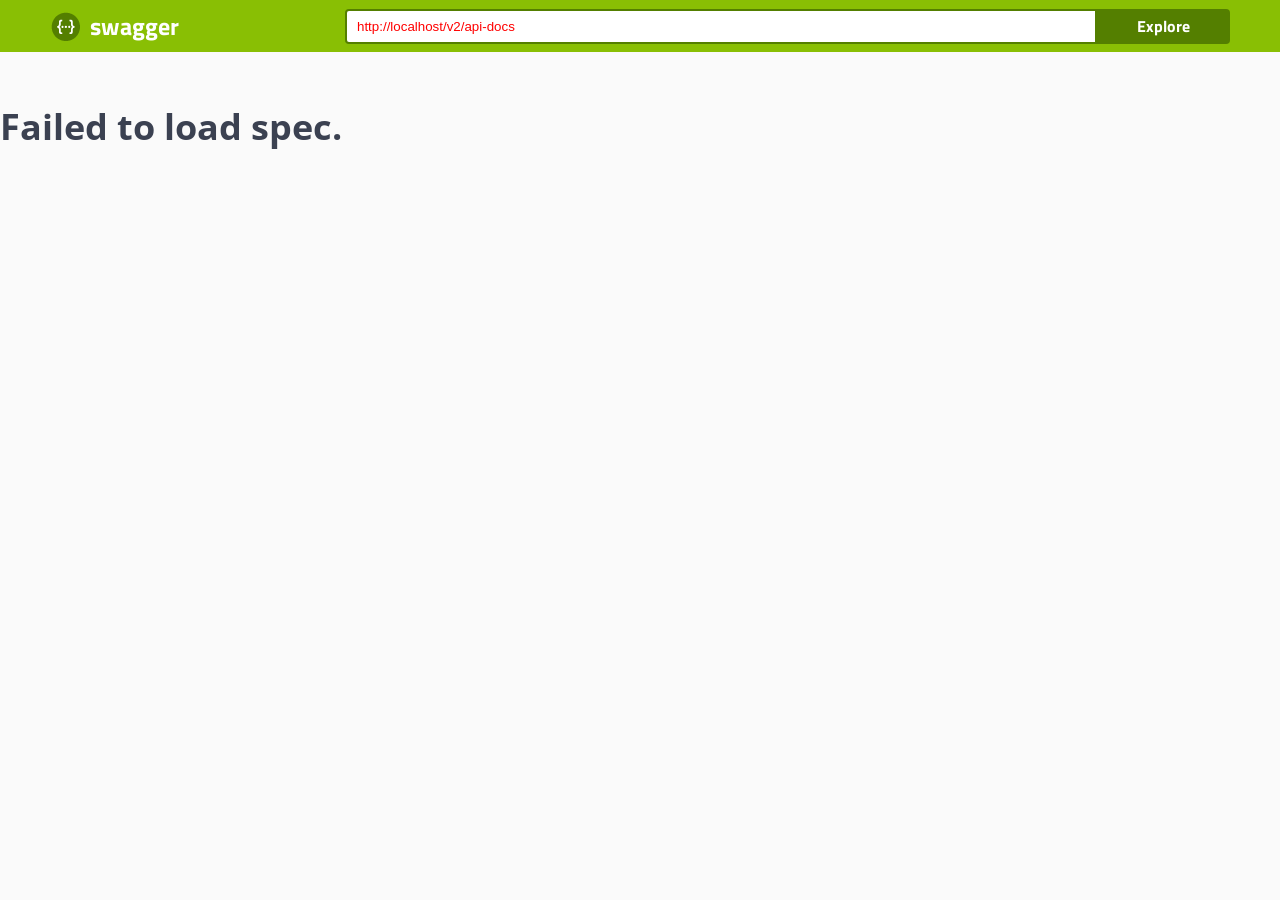
<file: src/main/resources/static/swagger/index.html>
<!-- HTML for static distribution bundle build -->
<!DOCTYPE html>
<html lang="en">
<head>
  <meta charset="UTF-8">
  <title>Swagger UI</title>
  <link href="https://fonts.googleapis.com/css?family=Open+Sans:400,700|Source+Code+Pro:300,600|Titillium+Web:400,600,700" rel="stylesheet">
  <link rel="stylesheet" type="text/css" href="./swagger-ui.css" >
  <link rel="icon" type="image/png" href="./favicon-32x32.png" sizes="32x32" />
  <link rel="icon" type="image/png" href="./favicon-16x16.png" sizes="16x16" />
  <style>
    html
    {
      box-sizing: border-box;
      overflow: -moz-scrollbars-vertical;
      overflow-y: scroll;
    }
    *,
    *:before,
    *:after
    {
      box-sizing: inherit;
    }

    body {
      margin:0;
      background: #fafafa;
    }
  </style>
</head>

<body>

<svg xmlns="http://www.w3.org/2000/svg" xmlns:xlink="http://www.w3.org/1999/xlink" style="position:absolute;width:0;height:0">
  <defs>
    <symbol viewBox="0 0 20 20" id="unlocked">
          <path d="M15.8 8H14V5.6C14 2.703 12.665 1 10 1 7.334 1 6 2.703 6 5.6V6h2v-.801C8 3.754 8.797 3 10 3c1.203 0 2 .754 2 2.199V8H4c-.553 0-1 .646-1 1.199V17c0 .549.428 1.139.951 1.307l1.197.387C5.672 18.861 6.55 19 7.1 19h5.8c.549 0 1.428-.139 1.951-.307l1.196-.387c.524-.167.953-.757.953-1.306V9.199C17 8.646 16.352 8 15.8 8z"></path>
    </symbol>

    <symbol viewBox="0 0 20 20" id="locked">
      <path d="M15.8 8H14V5.6C14 2.703 12.665 1 10 1 7.334 1 6 2.703 6 5.6V8H4c-.553 0-1 .646-1 1.199V17c0 .549.428 1.139.951 1.307l1.197.387C5.672 18.861 6.55 19 7.1 19h5.8c.549 0 1.428-.139 1.951-.307l1.196-.387c.524-.167.953-.757.953-1.306V9.199C17 8.646 16.352 8 15.8 8zM12 8H8V5.199C8 3.754 8.797 3 10 3c1.203 0 2 .754 2 2.199V8z"/>
    </symbol>

    <symbol viewBox="0 0 20 20" id="close">
      <path d="M14.348 14.849c-.469.469-1.229.469-1.697 0L10 11.819l-2.651 3.029c-.469.469-1.229.469-1.697 0-.469-.469-.469-1.229 0-1.697l2.758-3.15-2.759-3.152c-.469-.469-.469-1.228 0-1.697.469-.469 1.228-.469 1.697 0L10 8.183l2.651-3.031c.469-.469 1.228-.469 1.697 0 .469.469.469 1.229 0 1.697l-2.758 3.152 2.758 3.15c.469.469.469 1.229 0 1.698z"/>
    </symbol>

    <symbol viewBox="0 0 20 20" id="large-arrow">
      <path d="M13.25 10L6.109 2.58c-.268-.27-.268-.707 0-.979.268-.27.701-.27.969 0l7.83 7.908c.268.271.268.709 0 .979l-7.83 7.908c-.268.271-.701.27-.969 0-.268-.269-.268-.707 0-.979L13.25 10z"/>
    </symbol>

    <symbol viewBox="0 0 20 20" id="large-arrow-down">
      <path d="M17.418 6.109c.272-.268.709-.268.979 0s.271.701 0 .969l-7.908 7.83c-.27.268-.707.268-.979 0l-7.908-7.83c-.27-.268-.27-.701 0-.969.271-.268.709-.268.979 0L10 13.25l7.418-7.141z"/>
    </symbol>


    <symbol viewBox="0 0 24 24" id="jump-to">
      <path d="M19 7v4H5.83l3.58-3.59L8 6l-6 6 6 6 1.41-1.41L5.83 13H21V7z"/>
    </symbol>

    <symbol viewBox="0 0 24 24" id="expand">
      <path d="M10 18h4v-2h-4v2zM3 6v2h18V6H3zm3 7h12v-2H6v2z"/>
    </symbol>

  </defs>
</svg>

<div id="swagger-ui"></div>

<script src="./swagger-ui-bundle.js"> </script>
<script src="./swagger-ui-standalone-preset.js"> </script>
<script>
window.onload = function() {
  
  // Build a system
  const ui = SwaggerUIBundle({
/*     url: "http://petstore.swagger.io/v2/swagger.json", */
    url: "http://localhost/v2/api-docs",
    dom_id: '#swagger-ui',
    deepLinking: true,
    presets: [
      SwaggerUIBundle.presets.apis,
      SwaggerUIStandalonePreset
    ],
    plugins: [
      SwaggerUIBundle.plugins.DownloadUrl
    ],
    layout: "StandaloneLayout"
  })

  window.ui = ui
}
</script>
</body>

</html>
</file>
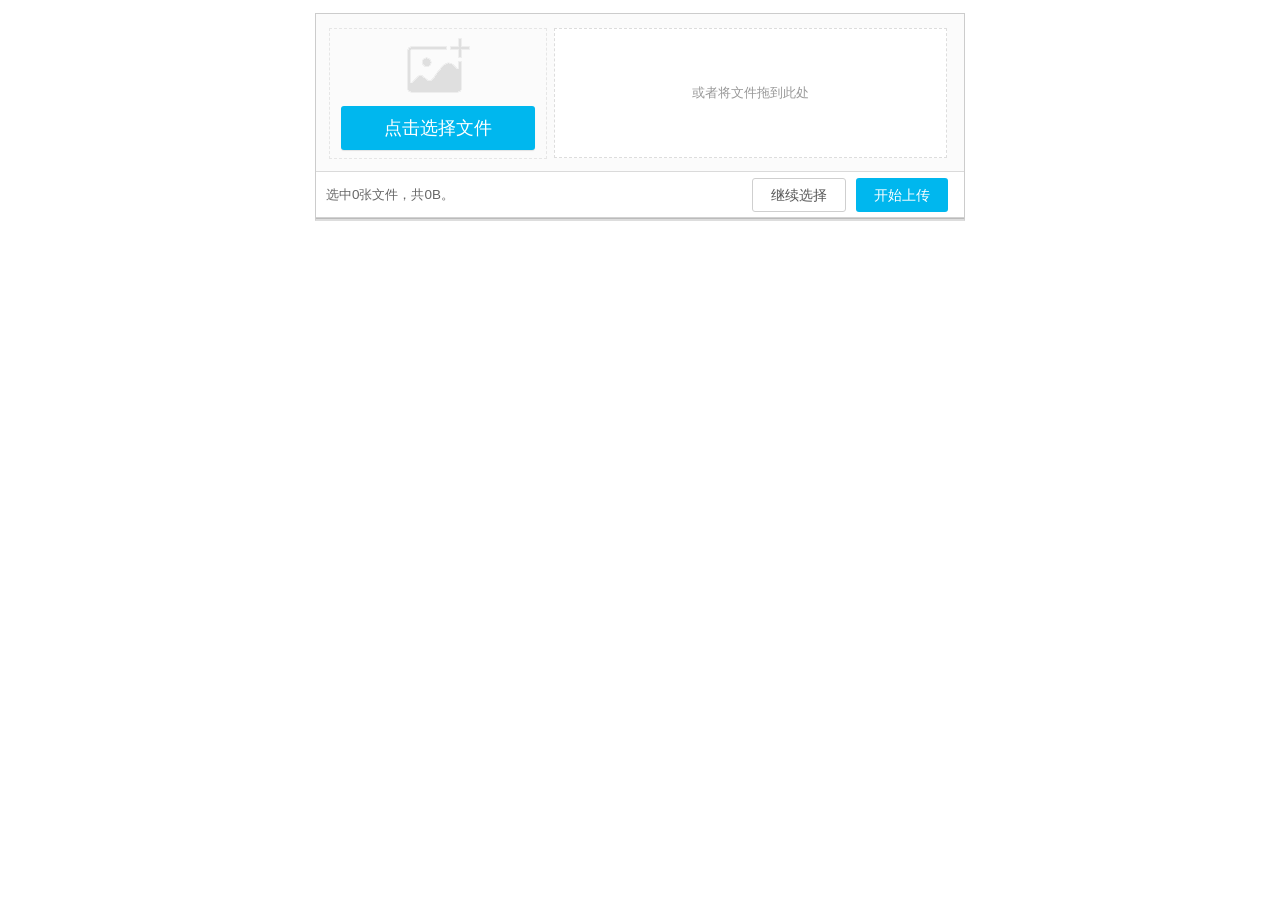
<file: src/main/resources/static/plugins/zyupload/index.html>
<!DOCTYPE html>
<html>
<head>
<meta charset="UTF-8">
<title>zyUpload</title>
<!-- 引用控制层插件样式 -->
<link rel="stylesheet" href="control/css/zyUpload.css" type="text/css">
<script src="control/js/jquery-1.7.2.js"></script>
<!-- 引用核心层插件 -->
<script src="core/zyFile.js"></script>
<!-- 引用控制层插件 -->
<script src="control/js/zyUpload.js"></script>
<!-- 引用初始化JS -->
<script src="core/lanrenzhijia.js"></script>
</head>
<body>
<div id="demo" class="demo"></div>
</body>
</html>
</file>
<file: src/main/resources/static/swagger/swagger-ui.css>
.swagger-ui{font-family:Open Sans,sans-serif;color:#3b4151}.swagger-ui .wrapper{width:100%;max-width:1460px;margin:0 auto;padding:0 20px}.swagger-ui .opblock-tag-section{display:-webkit-box;display:-ms-flexbox;display:flex;-webkit-box-orient:vertical;-webkit-box-direction:normal;-ms-flex-direction:column;flex-direction:column}.swagger-ui .opblock-tag{display:-webkit-box;display:-ms-flexbox;display:flex;-webkit-box-align:center;-ms-flex-align:center;align-items:center;padding:10px 20px 10px 10px;cursor:pointer;-webkit-transition:all .2s;transition:all .2s;border-bottom:1px solid rgba(59,65,81,.3)}.swagger-ui .opblock-tag:hover{background:rgba(0,0,0,.02)}.swagger-ui .opblock-tag{font-size:24px;margin:0 0 5px;font-family:Titillium Web,sans-serif;color:#3b4151}.swagger-ui .opblock-tag.no-desc span{-webkit-box-flex:1;-ms-flex:1;flex:1}.swagger-ui .opblock-tag svg{-webkit-transition:all .4s;transition:all .4s}.swagger-ui .opblock-tag small{font-size:14px;font-weight:400;-webkit-box-flex:1;-ms-flex:1;flex:1;padding:0 10px;font-family:Open Sans,sans-serif;color:#3b4151}.swagger-ui .parameter__type{font-size:12px;padding:5px 0;font-family:Source Code Pro,monospace;font-weight:600;color:#3b4151}.swagger-ui .view-line-link{position:relative;top:3px;width:20px;margin:0 5px;cursor:pointer;-webkit-transition:all .5s;transition:all .5s}.swagger-ui .opblock{margin:0 0 15px;border:1px solid #000;border-radius:4px;-webkit-box-shadow:0 0 3px rgba(0,0,0,.19);box-shadow:0 0 3px rgba(0,0,0,.19)}.swagger-ui .opblock .tab-header{display:-webkit-box;display:-ms-flexbox;display:flex;-webkit-box-flex:1;-ms-flex:1;flex:1}.swagger-ui .opblock .tab-header .tab-item{padding:0 40px;cursor:pointer}.swagger-ui .opblock .tab-header .tab-item:first-of-type{padding:0 40px 0 0}.swagger-ui .opblock .tab-header .tab-item.active h4 span{position:relative}.swagger-ui .opblock .tab-header .tab-item.active h4 span:after{position:absolute;bottom:-15px;left:50%;width:120%;height:4px;content:"";-webkit-transform:translateX(-50%);transform:translateX(-50%);background:#888}.swagger-ui .opblock.is-open .opblock-summary{border-bottom:1px solid #000}.swagger-ui .opblock .opblock-section-header{padding:8px 20px;min-height:50px;background:hsla(0,0%,100%,.8);-webkit-box-shadow:0 1px 2px rgba(0,0,0,.1);box-shadow:0 1px 2px rgba(0,0,0,.1)}.swagger-ui .opblock .opblock-section-header,.swagger-ui .opblock .opblock-section-header label{display:-webkit-box;display:-ms-flexbox;display:flex;-webkit-box-align:center;-ms-flex-align:center;align-items:center}.swagger-ui .opblock .opblock-section-header label{font-size:12px;font-weight:700;margin:0;margin-left:auto;font-family:Titillium Web,sans-serif;color:#3b4151}.swagger-ui .opblock .opblock-section-header label span{padding:0 10px 0 0}.swagger-ui .opblock .opblock-section-header h4{font-size:14px;-webkit-box-flex:1;-ms-flex:1;flex:1;margin:0;font-family:Titillium Web,sans-serif;color:#3b4151}.swagger-ui .opblock .opblock-summary-method{font-size:14px;font-weight:700;min-width:80px;padding:6px 15px;text-align:center;border-radius:3px;background:#000;text-shadow:0 1px 0 rgba(0,0,0,.1);font-family:Titillium Web,sans-serif;color:#fff}.swagger-ui .opblock .opblock-summary-operation-id,.swagger-ui .opblock .opblock-summary-path,.swagger-ui .opblock .opblock-summary-path__deprecated{font-size:16px;display:-webkit-box;display:-ms-flexbox;display:flex;-webkit-box-align:center;-ms-flex-align:center;align-items:center;padding:0 10px;font-family:Source Code Pro,monospace;font-weight:600;color:#3b4151}.swagger-ui .opblock .opblock-summary-operation-id .view-line-link,.swagger-ui .opblock .opblock-summary-path .view-line-link,.swagger-ui .opblock .opblock-summary-path__deprecated .view-line-link{position:relative;top:2px;width:0;margin:0;cursor:pointer;-webkit-transition:all .5s;transition:all .5s}.swagger-ui .opblock .opblock-summary-operation-id:hover .view-line-link,.swagger-ui .opblock .opblock-summary-path:hover .view-line-link,.swagger-ui .opblock .opblock-summary-path__deprecated:hover .view-line-link{width:18px;margin:0 5px}.swagger-ui .opblock .opblock-summary-path__deprecated{text-decoration:line-through}.swagger-ui .opblock .opblock-summary-operation-id{font-size:14px}.swagger-ui .opblock .opblock-summary-description{font-size:13px;-webkit-box-flex:1;-ms-flex:1;flex:1;font-family:Open Sans,sans-serif;color:#3b4151}.swagger-ui .opblock .opblock-summary{display:-webkit-box;display:-ms-flexbox;display:flex;-webkit-box-align:center;-ms-flex-align:center;align-items:center;padding:5px;cursor:pointer}.swagger-ui .opblock.opblock-post{border-color:#49cc90;background:rgba(73,204,144,.1)}.swagger-ui .opblock.opblock-post .opblock-summary-method{background:#49cc90}.swagger-ui .opblock.opblock-post .opblock-summary{border-color:#49cc90}.swagger-ui .opblock.opblock-post .tab-header .tab-item.active h4 span:after{background:#49cc90}.swagger-ui .opblock.opblock-put{border-color:#fca130;background:rgba(252,161,48,.1)}.swagger-ui .opblock.opblock-put .opblock-summary-method{background:#fca130}.swagger-ui .opblock.opblock-put .opblock-summary{border-color:#fca130}.swagger-ui .opblock.opblock-put .tab-header .tab-item.active h4 span:after{background:#fca130}.swagger-ui .opblock.opblock-delete{border-color:#f93e3e;background:rgba(249,62,62,.1)}.swagger-ui .opblock.opblock-delete .opblock-summary-method{background:#f93e3e}.swagger-ui .opblock.opblock-delete .opblock-summary{border-color:#f93e3e}.swagger-ui .opblock.opblock-delete .tab-header .tab-item.active h4 span:after{background:#f93e3e}.swagger-ui .opblock.opblock-get{border-color:#61affe;background:rgba(97,175,254,.1)}.swagger-ui .opblock.opblock-get .opblock-summary-method{background:#61affe}.swagger-ui .opblock.opblock-get .opblock-summary{border-color:#61affe}.swagger-ui .opblock.opblock-get .tab-header .tab-item.active h4 span:after{background:#61affe}.swagger-ui .opblock.opblock-patch{border-color:#50e3c2;background:rgba(80,227,194,.1)}.swagger-ui .opblock.opblock-patch .opblock-summary-method{background:#50e3c2}.swagger-ui .opblock.opblock-patch .opblock-summary{border-color:#50e3c2}.swagger-ui .opblock.opblock-patch .tab-header .tab-item.active h4 span:after{background:#50e3c2}.swagger-ui .opblock.opblock-head{border-color:#9012fe;background:rgba(144,18,254,.1)}.swagger-ui .opblock.opblock-head .opblock-summary-method{background:#9012fe}.swagger-ui .opblock.opblock-head .opblock-summary{border-color:#9012fe}.swagger-ui .opblock.opblock-head .tab-header .tab-item.active h4 span:after{background:#9012fe}.swagger-ui .opblock.opblock-options{border-color:#0d5aa7;background:rgba(13,90,167,.1)}.swagger-ui .opblock.opblock-options .opblock-summary-method{background:#0d5aa7}.swagger-ui .opblock.opblock-options .opblock-summary{border-color:#0d5aa7}.swagger-ui .opblock.opblock-options .tab-header .tab-item.active h4 span:after{background:#0d5aa7}.swagger-ui .opblock.opblock-deprecated{opacity:.6;border-color:#ebebeb;background:hsla(0,0%,92%,.1)}.swagger-ui .opblock.opblock-deprecated .opblock-summary-method{background:#ebebeb}.swagger-ui .opblock.opblock-deprecated .opblock-summary{border-color:#ebebeb}.swagger-ui .opblock.opblock-deprecated .tab-header .tab-item.active h4 span:after{background:#ebebeb}.swagger-ui .opblock .opblock-schemes{padding:8px 20px}.swagger-ui .opblock .opblock-schemes .schemes-title{padding:0 10px 0 0}.swagger-ui .filter .operation-filter-input{width:100%;margin:20px 0;padding:10px;border:2px solid #d8dde7}.swagger-ui .tab{display:-webkit-box;display:-ms-flexbox;display:flex;margin:20px 0 10px;padding:0;list-style:none}.swagger-ui .tab li{font-size:12px;min-width:100px;min-width:90px;padding:0;cursor:pointer;font-family:Titillium Web,sans-serif;color:#3b4151}.swagger-ui .tab li:first-of-type{position:relative;padding-left:0}.swagger-ui .tab li:first-of-type:after{position:absolute;top:0;right:6px;width:1px;height:100%;content:"";background:rgba(0,0,0,.2)}.swagger-ui .tab li.active{font-weight:700}.swagger-ui .opblock-description-wrapper,.swagger-ui .opblock-external-docs-wrapper,.swagger-ui .opblock-title_normal{font-size:12px;margin:0 0 5px;padding:15px 20px;font-family:Open Sans,sans-serif;color:#3b4151}.swagger-ui .opblock-description-wrapper h4,.swagger-ui .opblock-external-docs-wrapper h4,.swagger-ui .opblock-title_normal h4{font-size:12px;margin:0 0 5px;font-family:Open Sans,sans-serif;color:#3b4151}.swagger-ui .opblock-description-wrapper p,.swagger-ui .opblock-external-docs-wrapper p,.swagger-ui .opblock-title_normal p{font-size:14px;margin:0;font-family:Open Sans,sans-serif;color:#3b4151}.swagger-ui .opblock-external-docs-wrapper h4{padding-left:0}.swagger-ui .execute-wrapper{padding:20px;text-align:right}.swagger-ui .execute-wrapper .btn{width:100%;padding:8px 40px}.swagger-ui .body-param-options{display:-webkit-box;display:-ms-flexbox;display:flex;-webkit-box-orient:vertical;-webkit-box-direction:normal;-ms-flex-direction:column;flex-direction:column}.swagger-ui .body-param-options .body-param-edit{padding:10px 0}.swagger-ui .body-param-options label{padding:8px 0}.swagger-ui .body-param-options label select{margin:3px 0 0}.swagger-ui .responses-inner{padding:20px}.swagger-ui .responses-inner h4,.swagger-ui .responses-inner h5{font-size:12px;margin:10px 0 5px;font-family:Open Sans,sans-serif;color:#3b4151}.swagger-ui .response-col_status{font-size:14px;font-family:Open Sans,sans-serif;color:#3b4151}.swagger-ui .response-col_status .response-undocumented{font-size:11px;font-family:Source Code Pro,monospace;font-weight:600;color:#999}.swagger-ui .response-col_links{padding-left:2em;max-width:40em;font-size:14px;font-family:Open Sans,sans-serif;color:#3b4151}.swagger-ui .response-col_links .response-undocumented{font-size:11px;font-family:Source Code Pro,monospace;font-weight:600;color:#999}.swagger-ui .response-col_description__inner span{font-size:12px;font-style:italic;display:block;margin:10px 0;padding:10px;border-radius:4px;background:#41444e;font-family:Source Code Pro,monospace;font-weight:600;color:#fff}.swagger-ui .response-col_description__inner span p{margin:0}.swagger-ui .response-col_description__inner span a{font-family:Source Code Pro,monospace;font-weight:600;color:#89bf04;text-decoration:underline}.swagger-ui .response-col_description__inner span a:hover{color:#81b10c}.swagger-ui .opblock-body pre{font-size:12px;margin:0;padding:10px;white-space:pre-wrap;word-wrap:break-word;word-break:break-all;word-break:break-word;-webkit-hyphens:auto;-ms-hyphens:auto;hyphens:auto;border-radius:4px;background:#41444e;overflow-wrap:break-word;font-family:Source Code Pro,monospace;font-weight:600;color:#fff}.swagger-ui .opblock-body pre span{color:#fff!important}.swagger-ui .opblock-body pre .headerline{display:block}.swagger-ui .scheme-container{margin:0 0 20px;padding:30px 0;background:#fff;-webkit-box-shadow:0 1px 2px 0 rgba(0,0,0,.15);box-shadow:0 1px 2px 0 rgba(0,0,0,.15)}.swagger-ui .scheme-container .schemes{display:-webkit-box;display:-ms-flexbox;display:flex;-webkit-box-align:center;-ms-flex-align:center;align-items:center}.swagger-ui .scheme-container .schemes>label{font-size:12px;font-weight:700;display:-webkit-box;display:-ms-flexbox;display:flex;-webkit-box-orient:vertical;-webkit-box-direction:normal;-ms-flex-direction:column;flex-direction:column;margin:-20px 15px 0 0;font-family:Titillium Web,sans-serif;color:#3b4151}.swagger-ui .scheme-container .schemes>label select{min-width:130px;text-transform:uppercase}.swagger-ui .loading-container{padding:40px 0 60px}.swagger-ui .loading-container .loading{position:relative}.swagger-ui .loading-container .loading:after{font-size:10px;font-weight:700;position:absolute;top:50%;left:50%;content:"loading";-webkit-transform:translate(-50%,-50%);transform:translate(-50%,-50%);text-transform:uppercase;font-family:Titillium Web,sans-serif;color:#3b4151}.swagger-ui .loading-container .loading:before{position:absolute;top:50%;left:50%;display:block;width:60px;height:60px;margin:-30px;content:"";-webkit-animation:rotation 1s infinite linear,opacity .5s;animation:rotation 1s infinite linear,opacity .5s;opacity:1;border:2px solid rgba(85,85,85,.1);border-top-color:rgba(0,0,0,.6);border-radius:100%;-webkit-backface-visibility:hidden;backface-visibility:hidden}@-webkit-keyframes rotation{to{-webkit-transform:rotate(1turn);transform:rotate(1turn)}}@keyframes rotation{to{-webkit-transform:rotate(1turn);transform:rotate(1turn)}}.swagger-ui .renderedMarkdown p{font-family:Open Sans,sans-serif;color:#3b4151;margin-top:0;margin-bottom:0}.swagger-ui .response-content-type{padding-top:1em}@-webkit-keyframes blinker{50%{opacity:0}}@keyframes blinker{50%{opacity:0}}.swagger-ui section h3{font-family:Titillium Web,sans-serif;color:#3b4151}.swagger-ui a.nostyle{display:inline}.swagger-ui a.nostyle,.swagger-ui a.nostyle:visited{text-decoration:inherit;color:inherit;cursor:pointer}.swagger-ui .btn{font-size:14px;font-weight:700;padding:5px 23px;-webkit-transition:all .3s;transition:all .3s;border:2px solid #888;border-radius:4px;background:transparent;-webkit-box-shadow:0 1px 2px rgba(0,0,0,.1);box-shadow:0 1px 2px rgba(0,0,0,.1);font-family:Titillium Web,sans-serif;color:#3b4151}.swagger-ui .btn.btn-sm{font-size:12px;padding:4px 23px}.swagger-ui .btn[disabled]{cursor:not-allowed;opacity:.3}.swagger-ui .btn:hover{-webkit-box-shadow:0 0 5px rgba(0,0,0,.3);box-shadow:0 0 5px rgba(0,0,0,.3)}.swagger-ui .btn.cancel{border-color:#ff6060;font-family:Titillium Web,sans-serif;color:#ff6060}.swagger-ui .btn.authorize{line-height:1;display:inline;color:#49cc90;border-color:#49cc90}.swagger-ui .btn.authorize span{float:left;padding:4px 20px 0 0}.swagger-ui .btn.authorize svg{fill:#49cc90}.swagger-ui .btn.execute{-webkit-animation:swagger-ui-pulse 2s infinite;animation:swagger-ui-pulse 2s infinite;color:#fff;border-color:#4990e2}@-webkit-keyframes swagger-ui-pulse{0%{color:#fff;background:#4990e2;-webkit-box-shadow:0 0 0 0 rgba(73,144,226,.8);box-shadow:0 0 0 0 rgba(73,144,226,.8)}70%{-webkit-box-shadow:0 0 0 5px rgba(73,144,226,0);box-shadow:0 0 0 5px rgba(73,144,226,0)}to{color:#fff;background:#4990e2;-webkit-box-shadow:0 0 0 0 rgba(73,144,226,0);box-shadow:0 0 0 0 rgba(73,144,226,0)}}@keyframes swagger-ui-pulse{0%{color:#fff;background:#4990e2;-webkit-box-shadow:0 0 0 0 rgba(73,144,226,.8);box-shadow:0 0 0 0 rgba(73,144,226,.8)}70%{-webkit-box-shadow:0 0 0 5px rgba(73,144,226,0);box-shadow:0 0 0 5px rgba(73,144,226,0)}to{color:#fff;background:#4990e2;-webkit-box-shadow:0 0 0 0 rgba(73,144,226,0);box-shadow:0 0 0 0 rgba(73,144,226,0)}}.swagger-ui .btn-group{display:-webkit-box;display:-ms-flexbox;display:flex;padding:30px}.swagger-ui .btn-group .btn{-webkit-box-flex:1;-ms-flex:1;flex:1}.swagger-ui .btn-group .btn:first-child{border-radius:4px 0 0 4px}.swagger-ui .btn-group .btn:last-child{border-radius:0 4px 4px 0}.swagger-ui .authorization__btn{padding:0 10px;border:none;background:none}.swagger-ui .authorization__btn.locked{opacity:1}.swagger-ui .authorization__btn.unlocked{opacity:.4}.swagger-ui .expand-methods,.swagger-ui .expand-operation{border:none;background:none}.swagger-ui .expand-methods svg,.swagger-ui .expand-operation svg{width:20px;height:20px}.swagger-ui .expand-methods{padding:0 10px}.swagger-ui .expand-methods:hover svg{fill:#444}.swagger-ui .expand-methods svg{-webkit-transition:all .3s;transition:all .3s;fill:#777}.swagger-ui button{cursor:pointer;outline:none}.swagger-ui button.invalid{-webkit-animation:shake .4s 1;animation:shake .4s 1;border-color:#f93e3e;background:#feebeb}.swagger-ui select{font-size:14px;font-weight:700;padding:5px 40px 5px 10px;border:2px solid #41444e;border-radius:4px;background:#f7f7f7 url([data-uri]) right 10px center no-repeat;background-size:20px;-webkit-box-shadow:0 1px 2px 0 rgba(0,0,0,.25);box-shadow:0 1px 2px 0 rgba(0,0,0,.25);font-family:Titillium Web,sans-serif;color:#3b4151;-webkit-appearance:none;-moz-appearance:none;appearance:none}.swagger-ui select[multiple]{margin:5px 0;padding:5px;background:#f7f7f7}.swagger-ui select.invalid{-webkit-animation:shake .4s 1;animation:shake .4s 1;border-color:#f93e3e;background:#feebeb}.swagger-ui .opblock-body select{min-width:230px}.swagger-ui label{font-size:12px;font-weight:700;margin:0 0 5px;font-family:Titillium Web,sans-serif;color:#3b4151}.swagger-ui input[type=email],.swagger-ui input[type=file],.swagger-ui input[type=password],.swagger-ui input[type=search],.swagger-ui input[type=text]{min-width:100px;margin:5px 0;padding:8px 10px;border:1px solid #d9d9d9;border-radius:4px;background:#fff}.swagger-ui input[type=email].invalid,.swagger-ui input[type=file].invalid,.swagger-ui input[type=password].invalid,.swagger-ui input[type=search].invalid,.swagger-ui input[type=text].invalid{-webkit-animation:shake .4s 1;animation:shake .4s 1;border-color:#f93e3e;background:#feebeb}@-webkit-keyframes shake{10%,90%{-webkit-transform:translate3d(-1px,0,0);transform:translate3d(-1px,0,0)}20%,80%{-webkit-transform:translate3d(2px,0,0);transform:translate3d(2px,0,0)}30%,50%,70%{-webkit-transform:translate3d(-4px,0,0);transform:translate3d(-4px,0,0)}40%,60%{-webkit-transform:translate3d(4px,0,0);transform:translate3d(4px,0,0)}}@keyframes shake{10%,90%{-webkit-transform:translate3d(-1px,0,0);transform:translate3d(-1px,0,0)}20%,80%{-webkit-transform:translate3d(2px,0,0);transform:translate3d(2px,0,0)}30%,50%,70%{-webkit-transform:translate3d(-4px,0,0);transform:translate3d(-4px,0,0)}40%,60%{-webkit-transform:translate3d(4px,0,0);transform:translate3d(4px,0,0)}}.swagger-ui textarea{font-size:12px;width:100%;min-height:280px;padding:10px;border:none;border-radius:4px;outline:none;background:hsla(0,0%,100%,.8);font-family:Source Code Pro,monospace;font-weight:600;color:#3b4151}.swagger-ui textarea:focus{border:2px solid #61affe}.swagger-ui textarea.curl{font-size:12px;min-height:100px;margin:0;padding:10px;resize:none;border-radius:4px;background:#41444e;font-family:Source Code Pro,monospace;font-weight:600;color:#fff}.swagger-ui .checkbox{padding:5px 0 10px;-webkit-transition:opacity .5s;transition:opacity .5s;color:#333}.swagger-ui .checkbox label{display:-webkit-box;display:-ms-flexbox;display:flex}.swagger-ui .checkbox p{font-weight:400!important;font-style:italic;margin:0!important;font-family:Source Code Pro,monospace;font-weight:600;color:#3b4151}.swagger-ui .checkbox input[type=checkbox]{display:none}.swagger-ui .checkbox input[type=checkbox]+label>.item{position:relative;top:3px;display:inline-block;width:16px;height:16px;margin:0 8px 0 0;padding:5px;cursor:pointer;border-radius:1px;background:#e8e8e8;-webkit-box-shadow:0 0 0 2px #e8e8e8;box-shadow:0 0 0 2px #e8e8e8;-webkit-box-flex:0;-ms-flex:none;flex:none}.swagger-ui .checkbox input[type=checkbox]+label>.item:active{-webkit-transform:scale(.9);transform:scale(.9)}.swagger-ui .checkbox input[type=checkbox]:checked+label>.item{background:#e8e8e8 url("data:image/svg+xml;charset=utf-8,%3Csvg width='10' height='8' viewBox='3 7 10 8' xmlns='http://www.w3.org/2000/svg'%3E%3Cpath fill='%2341474E' fill-rule='evenodd' d='M6.333 15L3 11.667l1.333-1.334 2 2L11.667 7 13 8.333z'/%3E%3C/svg%3E") 50% no-repeat}.swagger-ui .dialog-ux{position:fixed;z-index:9999;top:0;right:0;bottom:0;left:0}.swagger-ui .dialog-ux .backdrop-ux{position:fixed;top:0;right:0;bottom:0;left:0;background:rgba(0,0,0,.8)}.swagger-ui .dialog-ux .modal-ux{position:absolute;z-index:9999;top:50%;left:50%;width:100%;min-width:300px;max-width:650px;-webkit-transform:translate(-50%,-50%);transform:translate(-50%,-50%);border:1px solid #ebebeb;border-radius:4px;background:#fff;-webkit-box-shadow:0 10px 30px 0 rgba(0,0,0,.2);box-shadow:0 10px 30px 0 rgba(0,0,0,.2)}.swagger-ui .dialog-ux .modal-ux-content{overflow-y:auto;max-height:540px;padding:20px}.swagger-ui .dialog-ux .modal-ux-content p{font-size:12px;margin:0 0 5px;color:#41444e;font-family:Open Sans,sans-serif;color:#3b4151}.swagger-ui .dialog-ux .modal-ux-content h4{font-size:18px;font-weight:600;margin:15px 0 0;font-family:Titillium Web,sans-serif;color:#3b4151}.swagger-ui .dialog-ux .modal-ux-header{display:-webkit-box;display:-ms-flexbox;display:flex;padding:12px 0;border-bottom:1px solid #ebebeb;-webkit-box-align:center;-ms-flex-align:center;align-items:center}.swagger-ui .dialog-ux .modal-ux-header .close-modal{padding:0 10px;border:none;background:none;-webkit-appearance:none;-moz-appearance:none;appearance:none}.swagger-ui .dialog-ux .modal-ux-header h3{font-size:20px;font-weight:600;margin:0;padding:0 20px;-webkit-box-flex:1;-ms-flex:1;flex:1;font-family:Titillium Web,sans-serif;color:#3b4151}.swagger-ui .model{font-size:12px;font-weight:300;font-family:Source Code Pro,monospace;font-weight:600;color:#3b4151}.swagger-ui .model .deprecated span,.swagger-ui .model .deprecated td{color:#aaa!important}.swagger-ui .model-toggle{font-size:10px;position:relative;top:6px;display:inline-block;margin:auto .3em;cursor:pointer;-webkit-transition:-webkit-transform .15s ease-in;transition:-webkit-transform .15s ease-in;transition:transform .15s ease-in;transition:transform .15s ease-in,-webkit-transform .15s ease-in;-webkit-transform:rotate(90deg);transform:rotate(90deg);-webkit-transform-origin:50% 50%;transform-origin:50% 50%}.swagger-ui .model-toggle.collapsed{-webkit-transform:rotate(0deg);transform:rotate(0deg)}.swagger-ui .model-toggle:after{display:block;width:20px;height:20px;content:"";background:url("data:image/svg+xml;charset=utf-8,%3Csvg xmlns='http://www.w3.org/2000/svg' width='24' height='24' viewBox='0 0 24 24'%3E%3Cpath d='M10 6L8.59 7.41 13.17 12l-4.58 4.59L10 18l6-6z'/%3E%3C/svg%3E") 50% no-repeat;background-size:100%}.swagger-ui .model-jump-to-path{position:relative;cursor:pointer}.swagger-ui .model-jump-to-path .view-line-link{position:absolute;top:-.4em;cursor:pointer}.swagger-ui .model-title{position:relative}.swagger-ui .model-title:hover .model-hint{visibility:visible}.swagger-ui .model-hint{position:absolute;top:-1.8em;visibility:hidden;padding:.1em .5em;white-space:nowrap;color:#ebebeb;border-radius:4px;background:rgba(0,0,0,.7)}.swagger-ui .model p{margin:0 0 1em}.swagger-ui section.models{margin:30px 0;border:1px solid rgba(59,65,81,.3);border-radius:4px}.swagger-ui section.models.is-open{padding:0 0 20px}.swagger-ui section.models.is-open h4{margin:0 0 5px;border-bottom:1px solid rgba(59,65,81,.3)}.swagger-ui section.models h4{font-size:16px;display:-webkit-box;display:-ms-flexbox;display:flex;margin:0;padding:10px 20px 10px 10px;cursor:pointer;-webkit-transition:all .2s;transition:all .2s;font-family:Titillium Web,sans-serif;color:#777;-webkit-box-align:center;-ms-flex-align:center;align-items:center}.swagger-ui section.models h4 svg{-webkit-transition:all .4s;transition:all .4s}.swagger-ui section.models h4 span{-webkit-box-flex:1;-ms-flex:1;flex:1}.swagger-ui section.models h4:hover{background:rgba(0,0,0,.02)}.swagger-ui section.models h5{font-size:16px;margin:0 0 10px;font-family:Titillium Web,sans-serif;color:#777}.swagger-ui section.models .model-jump-to-path{position:relative;top:5px}.swagger-ui section.models .model-container{margin:0 20px 15px;-webkit-transition:all .5s;transition:all .5s;border-radius:4px;background:rgba(0,0,0,.05)}.swagger-ui section.models .model-container:hover{background:rgba(0,0,0,.07)}.swagger-ui section.models .model-container:first-of-type{margin:20px}.swagger-ui section.models .model-container:last-of-type{margin:0 20px}.swagger-ui section.models .model-box{background:none}.swagger-ui .model-box{padding:10px;border-radius:4px;background:rgba(0,0,0,.1)}.swagger-ui .model-box .model-jump-to-path{position:relative;top:4px}.swagger-ui .model-box.deprecated{opacity:.5}.swagger-ui .model-title{font-size:16px;font-family:Titillium Web,sans-serif;color:#555}.swagger-ui .model-deprecated-warning{font-size:16px;font-weight:600;margin-right:1em;font-family:Titillium Web,sans-serif;color:#f93e3e}.swagger-ui span>span.model .brace-close{padding:0 0 0 10px}.swagger-ui .prop-name{display:inline-block;width:100px}.swagger-ui .prop-type{color:#55a}.swagger-ui .prop-enum{display:block}.swagger-ui .prop-format{color:#999}.swagger-ui table{width:100%;padding:0 10px;border-collapse:collapse}.swagger-ui table.model tbody tr td{padding:0;vertical-align:top}.swagger-ui table.model tbody tr td:first-of-type{width:124px;padding:0 0 0 2em}.swagger-ui table.headers td{font-size:12px;font-weight:300;vertical-align:middle;font-family:Source Code Pro,monospace;font-weight:600;color:#3b4151}.swagger-ui table tbody tr td{padding:10px 0 0;vertical-align:top}.swagger-ui table tbody tr td:first-of-type{max-width:20%;min-width:6em;padding:10px 0}.swagger-ui table thead tr td,.swagger-ui table thead tr th{font-size:12px;font-weight:700;padding:12px 0;text-align:left;border-bottom:1px solid rgba(59,65,81,.2);font-family:Open Sans,sans-serif;color:#3b4151}.swagger-ui .parameters-col_description p{font-size:14px;margin:0;font-family:Open Sans,sans-serif;color:#3b4151}.swagger-ui .parameters-col_description input[type=text]{width:100%;max-width:340px}.swagger-ui .parameters-col_description select{border-width:1px}.swagger-ui .parameter__name{font-size:16px;font-weight:400;font-family:Titillium Web,sans-serif;color:#3b4151}.swagger-ui .parameter__name.required{font-weight:700}.swagger-ui .parameter__name.required:after{font-size:10px;position:relative;top:-6px;padding:5px;content:"required";color:rgba(255,0,0,.6)}.swagger-ui .parameter__in{color:#888}.swagger-ui .parameter__deprecated,.swagger-ui .parameter__in{font-size:12px;font-style:italic;font-family:Source Code Pro,monospace;font-weight:600}.swagger-ui .parameter__deprecated{color:red}.swagger-ui .table-container{padding:20px}.swagger-ui .topbar{padding:8px 30px;background-color:#89bf04}.swagger-ui .topbar .topbar-wrapper,.swagger-ui .topbar a{display:-webkit-box;display:-ms-flexbox;display:flex;-webkit-box-align:center;-ms-flex-align:center;align-items:center}.swagger-ui .topbar a{font-size:1.5em;font-weight:700;-webkit-box-flex:1;-ms-flex:1;flex:1;max-width:300px;text-decoration:none;font-family:Titillium Web,sans-serif;color:#fff}.swagger-ui .topbar a span{margin:0;padding:0 10px}.swagger-ui .topbar .download-url-wrapper{display:-webkit-box;display:-ms-flexbox;display:flex;-webkit-box-flex:3;-ms-flex:3;flex:3;-webkit-box-pack:end;-ms-flex-pack:end;justify-content:flex-end}.swagger-ui .topbar .download-url-wrapper input[type=text]{width:100%;min-width:350px;margin:0;border:2px solid #547f00;border-radius:4px 0 0 4px;outline:none}.swagger-ui .topbar .download-url-wrapper .select-label{display:-webkit-box;display:-ms-flexbox;display:flex;-webkit-box-align:center;-ms-flex-align:center;align-items:center;width:100%;max-width:600px;margin:0}.swagger-ui .topbar .download-url-wrapper .select-label span{font-size:16px;-webkit-box-flex:1;-ms-flex:1;flex:1;padding:0 10px 0 0;text-align:right}.swagger-ui .topbar .download-url-wrapper .select-label select{-webkit-box-flex:2;-ms-flex:2;flex:2;width:100%;border:2px solid #547f00;outline:none;-webkit-box-shadow:none;box-shadow:none}.swagger-ui .topbar .download-url-wrapper .download-url-button{font-size:16px;font-weight:700;padding:4px 40px;border:none;border-radius:0 4px 4px 0;background:#547f00;font-family:Titillium Web,sans-serif;color:#fff}.swagger-ui .info{margin:50px 0}.swagger-ui .info hgroup.main{margin:0 0 20px}.swagger-ui .info hgroup.main a{font-size:12px}.swagger-ui .info li,.swagger-ui .info p,.swagger-ui .info table{font-size:14px;font-family:Open Sans,sans-serif;color:#3b4151}.swagger-ui .info h1,.swagger-ui .info h2,.swagger-ui .info h3,.swagger-ui .info h4,.swagger-ui .info h5{font-family:Open Sans,sans-serif;color:#3b4151}.swagger-ui .info code{padding:3px 5px;border-radius:4px;background:rgba(0,0,0,.05);font-family:Source Code Pro,monospace;font-weight:600;color:#9012fe}.swagger-ui .info a{font-size:14px;-webkit-transition:all .4s;transition:all .4s;font-family:Open Sans,sans-serif;color:#4990e2}.swagger-ui .info a:hover{color:#1f69c0}.swagger-ui .info>div{margin:0 0 5px}.swagger-ui .info .base-url{font-size:12px;font-weight:300!important;margin:0;font-family:Source Code Pro,monospace;font-weight:600;color:#3b4151}.swagger-ui .info .title{font-size:36px;margin:0;font-family:Open Sans,sans-serif;color:#3b4151}.swagger-ui .info .title small{font-size:10px;position:relative;top:-5px;display:inline-block;margin:0 0 0 5px;padding:2px 4px;vertical-align:super;border-radius:57px;background:#7d8492}.swagger-ui .info .title small pre{margin:0;font-family:Titillium Web,sans-serif;color:#fff}.swagger-ui .auth-btn-wrapper{display:-webkit-box;display:-ms-flexbox;display:flex;padding:10px 0;-webkit-box-pack:center;-ms-flex-pack:center;justify-content:center}.swagger-ui .auth-wrapper{display:-webkit-box;display:-ms-flexbox;display:flex;-webkit-box-flex:1;-ms-flex:1;flex:1;-webkit-box-pack:end;-ms-flex-pack:end;justify-content:flex-end}.swagger-ui .auth-wrapper .authorize{padding-right:20px}.swagger-ui .auth-container{margin:0 0 10px;padding:10px 20px;border-bottom:1px solid #ebebeb}.swagger-ui .auth-container:last-of-type{margin:0;padding:10px 20px;border:0}.swagger-ui .auth-container h4{margin:5px 0 15px!important}.swagger-ui .auth-container .wrapper{margin:0;padding:0}.swagger-ui .auth-container input[type=password],.swagger-ui .auth-container input[type=text]{min-width:230px}.swagger-ui .auth-container .errors{font-size:12px;padding:10px;border-radius:4px;font-family:Source Code Pro,monospace;font-weight:600;color:#3b4151}.swagger-ui .scopes h2{font-size:14px;font-family:Titillium Web,sans-serif;color:#3b4151}.swagger-ui .scope-def{padding:0 0 20px}.swagger-ui .errors-wrapper{margin:20px;padding:10px 20px;-webkit-animation:scaleUp .5s;animation:scaleUp .5s;border:2px solid #f93e3e;border-radius:4px;background:rgba(249,62,62,.1)}.swagger-ui .errors-wrapper .error-wrapper{margin:0 0 10px}.swagger-ui .errors-wrapper .errors h4{font-size:14px;margin:0;font-family:Source Code Pro,monospace;font-weight:600;color:#3b4151}.swagger-ui .errors-wrapper .errors small{color:#666}.swagger-ui .errors-wrapper hgroup{display:-webkit-box;display:-ms-flexbox;display:flex;-webkit-box-align:center;-ms-flex-align:center;align-items:center}.swagger-ui .errors-wrapper hgroup h4{font-size:20px;margin:0;-webkit-box-flex:1;-ms-flex:1;flex:1;font-family:Titillium Web,sans-serif;color:#3b4151}@-webkit-keyframes scaleUp{0%{-webkit-transform:scale(.8);transform:scale(.8);opacity:0}to{-webkit-transform:scale(1);transform:scale(1);opacity:1}}@keyframes scaleUp{0%{-webkit-transform:scale(.8);transform:scale(.8);opacity:0}to{-webkit-transform:scale(1);transform:scale(1);opacity:1}}.swagger-ui .Resizer.vertical.disabled{display:none}
/*# sourceMappingURL=swagger-ui.css.map*/
</file>
<file: src/main/resources/static/plugins/zyupload/control/css/zyUpload.css>
@CHARSET "UTF-8"; 
 /* 代码整理：懒人之家 www.lanrenzhijia.com */
form{ font-size:84%; margin:0; line-height:1.5; color:#333; font-family:Arial, sans-serif;}
a{color:#34538b; text-decoration:none;}a:hover{text-decoration:underline;}
input,select,textarea{font-size:100%;}
#header{height:60px; padding:0 0 0 40px;}
#header .logo{margin-top:12px; overflow:hidden; float:left;}
#main{width:100%; background:#beceeb; overflow:hidden;}
#main h1{line-height:40px; margin:0; text-align:center; font-size:1.3em; background:#c1d5eb; font-family:'楷体','微软雅黑'; text-shadow:0px 1px 0px #f2f2f2;}
#body{padding:0; overflow:hidden;}
#body .part{width:50%; min-height:500px; _height:500px; background:white;}
#code{float:left; margin-left:-1px; margin-bottom:-999em; padding-bottom:999em;}
#effect{float:right; margin-right:-1px; margin-bottom:-999em; padding-bottom:999em;}
#body h3{line-height:30px; margin:0; font-size:1.1em; background:#f0f3f9; padding-left:10px; border-bottom:1px solid #ededed; color:#4e4e4e; text-shadow:0px 1px 0px white;}
#footer{line-height:1.3; padding:15px 0; border-top:1px solid #486aaa; font-family:'Lucida Grande',Verdana, Sans-Serif; text-align:center; text-shadow:1px 1px #cad5eb;}
#footer:before{display:block; height:1px; content:'.'; background-color:#909BAF; color:#aaa; overflow:hidden; position:relative; top:-15px;}
#footer img{margin-bottom:-3px;}
pre{font-family:'simsun';}
#ad{width:468px; height:60px; margin:0 auto;}
.light{background:#f0f3f9;}
#content{min-height:500px; _height:500px; background:white; border:solid #cad5eb; border-width:0 2px; font-family:'Lucida Grande',Verdana;}
.article{font-family:Arial; padding:10px 0; font-size:0.86em; clear:both;}
.article_new{width:960px; margin:-33px auto 0; font-family:Arial; padding:10px 0; font-size:0.86em; clear:both; text-align:right;}
#back{margin-top:-25px; position:absolute; right:10px;}

.upload_box{ margin:1em auto;}
.upload_main{border-width:1px 1px 2px; border-style:solid; border-color:#ccc #ccc #ddd; background-color:#fbfbfb;}
.upload_choose{padding:1em;}
.upload_drag_area{display:inline-block; width:63%; padding:4em 0; margin-left:.5em; border:1px dashed #ddd; background:#fff no-repeat 20px center; color:#999; text-align:center; vertical-align:middle;}
.upload_drag_hover{border-color:#069; box-shadow:inset 2px 2px 4px rgba(0, 0, 0, .5); color:#333;}
.upload_preview{border-top:1px solid #D2D2D2; border-bottom:1px solid #bbb; background-color:#fff; overflow:hidden; _zoom:1;}
.upload_append_list{height:100%; margin:1em; float:left; position:relative;}
.upload_append_list:hover{cursor:pointer;}
.upload_delete{margin-left:2em;}
.upload_image{/* max-height:135px; */ padding:0px;}
.upload_submit{padding-top:1em; padding-left:1em;}
.upload_submit_btn{height:32px; font-size:14px;display:none;}
.upload_progress{padding:5px; border-radius:10px; color:#fff; background-color:rgba(0,0,0,.6); position:absolute; left:25px; top:45px;}


.andArea{
	background: url("../images/add_img.png") no-repeat scroll center 5px rgba(0, 0, 0, 0);
    border: 1px dashed #E6E6E6;
    color: #CCCCCC;
    font-size: 18px;
    padding-top: 77px;
    position: relative;
    text-align: center;
    top: 0;
}
.filePicker{
	background: none repeat scroll 0 0 #00B7EE;
    border-radius: 3px;
    box-shadow: 0 1px 1px rgba(0, 0, 0, 0.1);
    color: #FFFFFF;
    cursor: pointer;
    display: inline-block;
    font-size: 18px;
    height: 44px;
    line-height: 44px;
    width: 90%;
    min-width:120px;
    margin: 0 auto 0px;
    overflow: hidden;
    transition: background 0.2s;
	-moz-transition: background 0.2s;
	-webkit-transition: background 0.2s;
	-o-transition: background 0.2s;
}
.filePicker:hover{
	background: none repeat scroll 0 0 #00A2D4;
}

.demo{
	margin: auto;
}
.convent_choice{
	float: left;
    height: 130px;
    width: 35%;
}

#fileImage{
	display: none;
}

.status_bar{
	border-top: 1px solid #DADADA;
    height: 45px;
    line-height: 45px;
    padding: 0 10px;
    position: relative;
    vertical-align: middle;
    background-color: #FFFFFF;
}
.info{
	float:left;
	color:#666666;
	display: inline-block;
}
.btns{
	position: absolute;
	right: 16px;
	line-height: 30px;
    top: 6px;
}
.webuploader_pick{
	-moz-user-select: none;
    background: none repeat scroll 0 0 #FFFFFF;
    border: 1px solid #CFCFCF;
    border-radius: 3px;
    color: #565656;
    cursor: pointer;
    display: inline-block;
    float: left;
    font-size: 14px;
    margin-left: 10px;
    padding: 0 18px;
    position: relative;
    text-align: center;
    line-height: 32px;
    transition: border 0.2s;
	-moz-transition: border 0.2s;
	-webkit-transition: border 0.2s;
	-o-transition: border 0.2s;
}
.webuploader_pick:hover{
	border: 1px solid #BBB;
}
.upload_btn{
    background: none repeat scroll 0 0 #00B7EE;
    border-radius: 3px;
    color: #fff;
    cursor: pointer;
    display: inline-block;
    float: left;
    font-size: 14px;
    margin-left: 10px;
    padding: 0 18px;
    position: relative;
    text-align: center;
    line-height: 34px;
    transition: background 0.2s;
	-moz-transition: background 0.2s;
	-webkit-transition: background 0.2s;
	-o-transition: background 0.2s;
}
.upload_btn:hover{
	background: none repeat scroll 0 0 #00A2D4;
}
/* 每个图片上的操作bar */
.file_bar{
	margin: 0;
    left: 0px;
    right: 0px;
    position: absolute;
    top: 0px;
    height:0px;
    padding:0px;
    margin: 0;
    opacity: 0.8;
    color:#fff;
    background: none repeat scroll 0 0 #000000;
    transition: all 0.5s;
	-moz-transition: all 0.5s;
	-webkit-transition: all 0.5s;
	-o-transition: all 0.5s;
	overflow: hidden;
}
.file_bar a{
	color: #FFFFFF;
    position: absolute;
    right: 10px;
}
.file_hover{
	height:30px;
	cursor:pointer;
}
.uploadImg{
	margin:0px;
	/* max-height:135px; */
}
.file_progress{
	display: none;
	margin: 0;
	position: absolute;
	bottom:0px;
	height:8px;
	left:0px;
	right:0px;
	background: none repeat scroll 0 0 #00B7EE;
	text-align:center;
	width: 0%;
}
.file_failure{
	display: none;
	margin: 0;
	position: absolute;
	bottom:0px;
	height:24px;
	left:0px;
	right:0px;
	background: none repeat scroll 0 0 red;
	color:#fff;
	text-align:center;
}
.file_success{
	display: none;
	margin: 0;
	position: absolute;
	bottom:0px;
	height:40px;
	left:0px;
	right:0px;
	background: url("../images/success.png") no-repeat scroll right bottom transparent;
}
.file_name{
	margin:0px;
	white-space: nowrap;
    width: 66%;                  /* IE6 需要定义宽度 */
    overflow: hidden;            
    -o-text-overflow: ellipsis;    /* Opera */
    text-overflow:    ellipsis;    /* IE, Safari (WebKit) */
    float: left;
}
.file_edit{
	background: url("../images/edit_white.png") no-repeat scroll 0 0 transparent;
	width:18px;
	height:18px;
	display: inline;
	-moz-user-select: none;
	position: absolute;
	right:22px;
	margin-top:4px;
}
.file_edit:hover{
	background: url("../images/edit_blue.png") no-repeat scroll 0 0 transparent;
}
.file_del{
	background: url("../images/delete_white.png") no-repeat scroll 0 0 transparent;
	width:18px;
	height:18px;
	display: inline;
	-moz-user-select: none;
	position: absolute;
	right:3px;
	margin-top:4px;
}
.file_del:hover{
	background: url("../images/delete_blue.png") no-repeat scroll 0 0 transparent;
}

/* 设置图片等比例缩放 并且垂直居中*/
.upload_append_list a {
	display: table-cell;
   /*  width: 140px;	
    height: 120px; */
    text-align: center;
    vertical-align: middle;
    border: 1px solid #DFDFDF;
    background: url("../images/bg.png") no-repeat scroll center 0px transparent;
}
.upload_append_list img {
	border: solid 1px #66f;
	vertical-align: middle; /*图片垂直居中*/
}
.uploadImg {
	margin: auto;
}
.uploadImg img{
	border:none;	
	max-width: 100%!important;
	height: auto!important;
}
				
/* 不带有拖拽的样式 */
.add_upload{
	height:100%; 
	margin:1em; 
	float:left; 
	position:relative;
}
.add_upload:hover{
	cursor:pointer;
}
.add_imgBox{
    border: 1px solid #DFDFDF;
    display: table-cell;
    text-align: center;
    vertical-align: middle;
    transition: border 0.2s;
	-moz-transition: border 0.2s;
	-webkit-transition: border 0.2s;
	-o-transition: border 0.2s;
}
.add_imgBox:hover{
	border: 1px solid #BBB;
}
.single_main{
	border-top:0px;
}

 /* 代码整理：懒人之家 www.lanrenzhijia.com */
</file>
